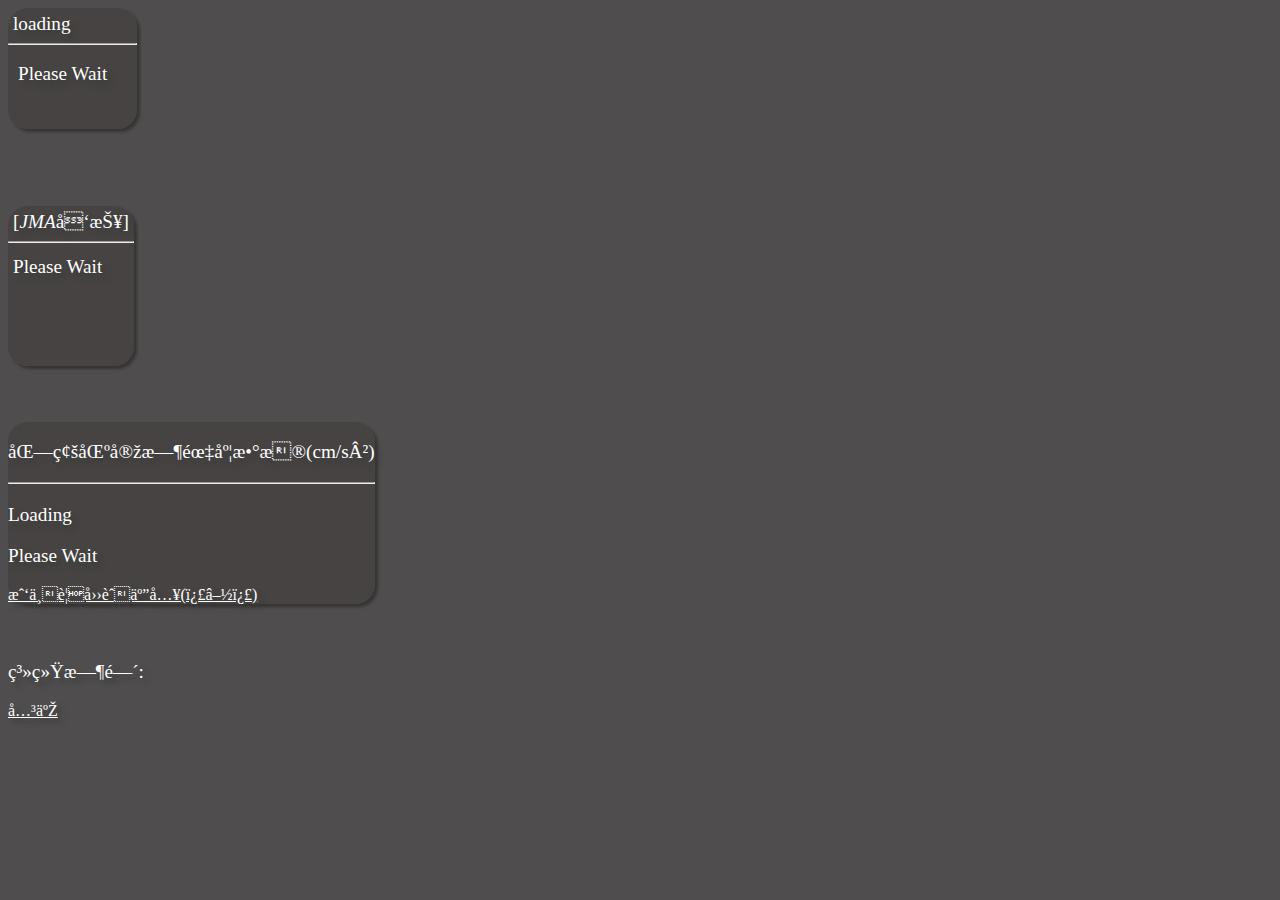
<file: index.html>
<!DOCTYPE html>
<html>
    <head>
        <script src="https://lib.baomitu.com/jquery/3.6.0/jquery.js" type="text/javascript" charset="utf-8"></script>
        <script src="js/parsing.js" charset="utf-8">
        </script>
        <title>EQinfo</title>
        <link rel="icon" href="icon/favicon.ico" type ="image/x-icon">
        <style src="css/font.css"></style>
        <style>
            body{
                font-family:OPPOSans-H;
                font-weight: 200;
                background-color: rgb(79, 77, 77);
                text-shadow: 5px 5px 5px rgb(58, 58, 58);
                color: white;
            }
            #data{
                background-color:rgba(71, 66, 66, 0.923);
                position:absolute;
                box-shadow: 3px 3px 3px rgb(55, 52, 52);
                border-radius: 20px;
            }
            #Area,#Mag,#time,#depth{
                color: white;
                position:relative;
                text-align: center;
                float: left;
                margin: 10px;
                font-size: larger;
            }
            #Mag{
                font-size: larger;
                text-align: left;
            }
            #type{
                color: white;
                position:relative;
                text-align: left;
                margin: 5px;
            }
            #Maxint{
                color: white;
                position:relative;
                float: left;
                text-align:center;
                font-size: larger;
                margin: 5px;
            }
            /*
                JMA
            */
            #JMA_data{
                background-color:rgba(71, 66, 66, 0.923);
                position:absolute;
                box-shadow: 3px 3px 3px rgb(55, 52, 52);
                border-radius: 20px;
            }
            #JMAArea,#JMAMag,#JMAtime{
                color: white;
                text-align: center;
                float: left;
                margin: 5px;
                font-size: larger;
            }
            #JMAMag{
                font-size: larger;
                text-align: left;
            }
            #JMAtype{
                color: white;
                text-align: left;
                margin: 5px;
            }
            #JMAMaxint{
                color: white;
                float: left;
                text-align:left;
                font-size: larger;
                margin: 5px;
            }
            #JMAdepth{
                position:absolute;
                color: white;
                float: left;
                margin-top: 5px;
                margin-left: 5px;
                margin-right: 5px;
                margin-bottom: 10px;
                font-size: larger;
            }
            #JMAtime{
                margin-top: 20px;
            }
            #time{
                margin-top: 10px;
            }
            /*
            Beibei
            */
            #beibei{
                background-color:rgba(71, 66, 66, 0.923);
                position:absolute;
                box-shadow: 3px 3px 3px rgb(55, 52, 52);
                border-radius: 20px;
            }
            p{
                font-size: larger;
            }
            a{
                color: rgb(255, 255, 255);
            }
            #systime{
                display: inline-block;
            }
            #datetime{
                display: inline-block;
            }
        </style>
    </head>
    <body>
        <div id="data">
            <p id="type">loading</p>
            <hr>
            <p id="Area">Please Wait</p>
            <p id="Mag"></p>
            <br>
            <p id="Maxint"></p>
            <br>
            <p id="depth"></p>
            <br>
            <p id="time"></p>
            <p id="refresh_time"></p>
        </div>
        <br><br><br><br><br><br><br><br><br><br><br>
        <div id="JMA_data">
            <p id="type">[<em>JMA</em>发报]</p>
            <hr>
            <p id="JMAArea">Please Wait</p>
            <p id="JMAMag"></p>
            <br>
            <br>
            <p id="JMAMaxint"></p>
            <br>
            <br>
            <p id="JMAdepth"></p>
            <br>
            <p id="JMAtime"></p>
        </div>
        <br><br><br><br><br><br><br><br><br><br><br>
        <br>
        <div id="beibei">
            <p>北碚区实时震度数据(cm/s²)</p>
            <hr>
            <p id="bbnow">Loading</p>
            <p id="bb5mmax">Please Wait</p>
            <a href="noceil.html">我不要四舍五入(￣▽￣)</a>
        </div>
        <br><br><br><br><br><br><br><br><br><br><br>
        <p id="cat"></p>
        <p id="systime">系统时间:</p>
        <p id="datetime">
            <script>
                setInterval("document.getElementById('datetime').innerHTML=new Date().toLocaleString();", 1000);
            </script>
        </p>
        <br>
        <a href="about.html">关于</a>
    </body>
</html>
</file>
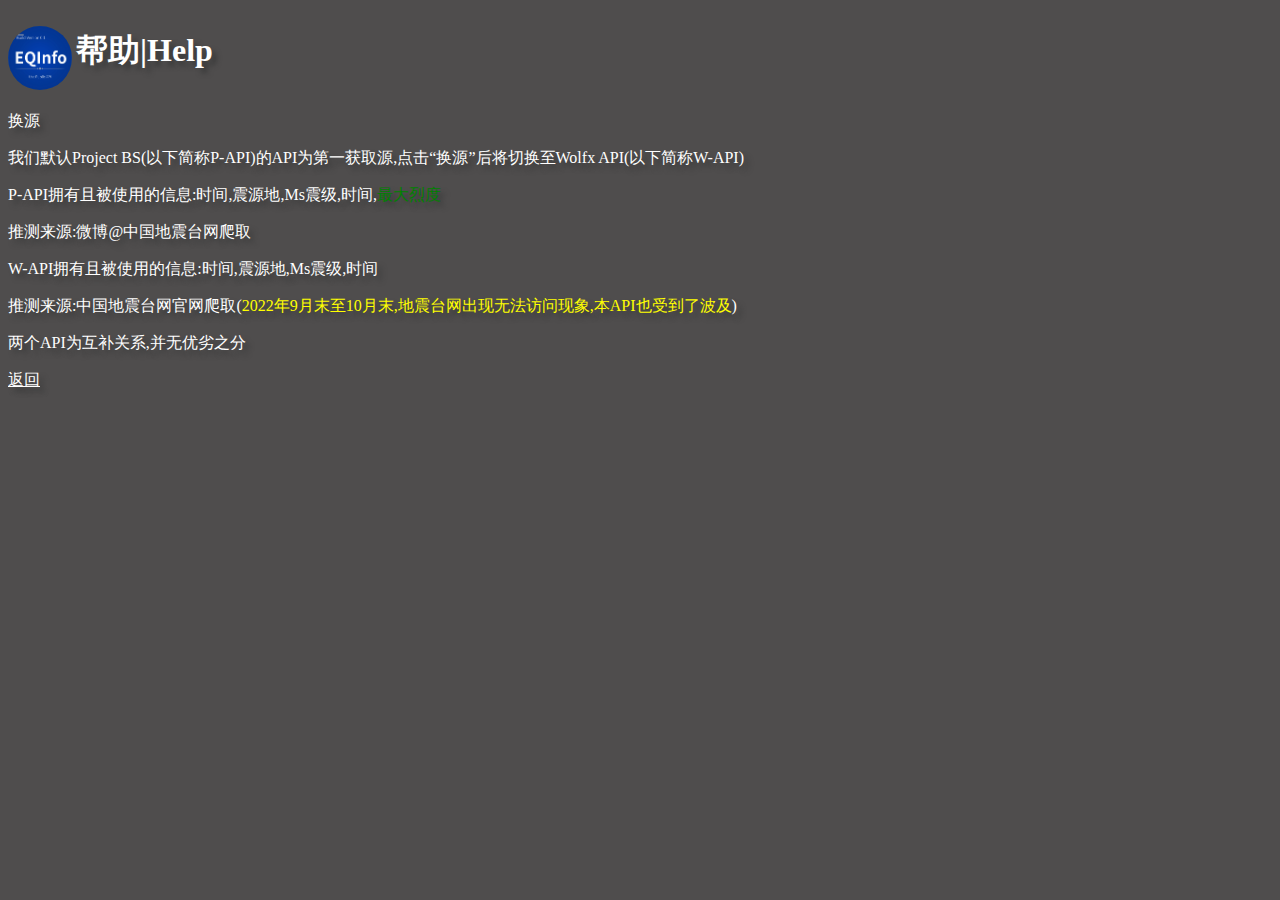
<file: help.html>
<!DOCTYPE html>
<html>
    <head>
        <meta charset="utf-8">
        <link rel="icon" href="icon/favicon.ico" type ="image/x-icon">
        <title>帮助</title>
        <style src="css/font.css"></style>
        <style>
            body{
                font-family:OPPOSans-H;
                font-weight: 200;
                background-color: rgb(79, 77, 77);
                text-shadow: 5px 5px 5px rgb(58, 58, 58);
                color: white;
            }
            a{
                color:white;
            }
            img{
                border-radius: 100%;
                display: inline-block;
            }
            h1{
                display: inline-block;
            }
        </style>
    </head>
    <body>
        <img src="icon/favicon_more_message.ico" width="64px" height="64px" align="absmiddle">
        <h1>帮助|Help</h1> 
        <p>换源</p>
        <p>我们默认Project BS(以下简称P-API)的API为第一获取源,点击“换源”后将切换至Wolfx API(以下简称W-API)</p>
        <p>P-API拥有且被使用的信息:时间,震源地,Ms震级,时间,<font color="green">最大烈度</font></p>
        <p>推测来源:微博@中国地震台网爬取</p>
        <p>W-API拥有且被使用的信息:时间,震源地,Ms震级,时间</p>
        <p>推测来源:中国地震台网官网爬取(<font color="yellow">2022年9月末至10月末,地震台网出现无法访问现象,本API也受到了波及</font>)</p>
        <p>两个API为互补关系,并无优劣之分</p>
        <a href="index.html">返回</a>
    </body>    
</html>
</file>
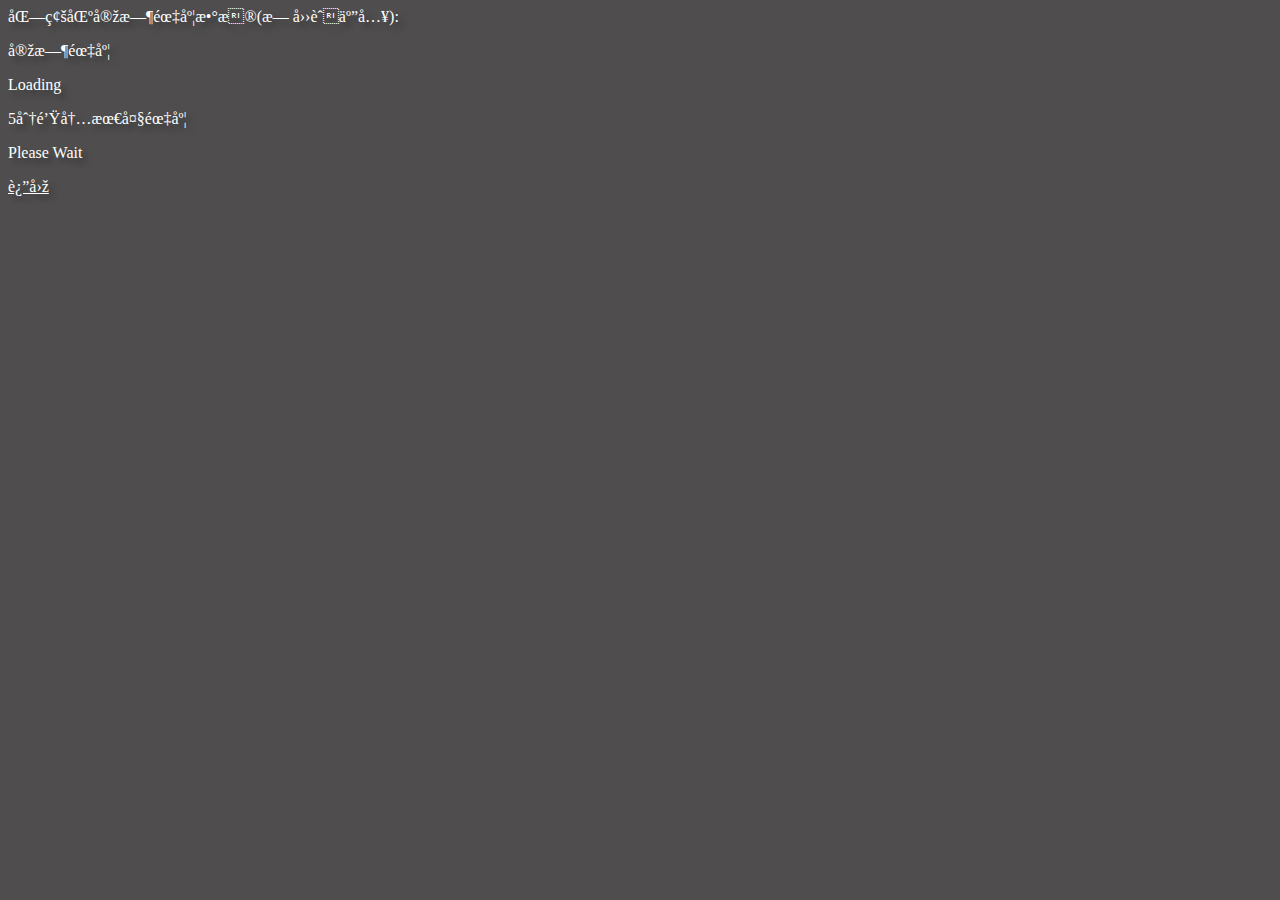
<file: noceil.html>
<!DOCTYPE html>
<html>
    <head>
        <script src="https://lib.baomitu.com/jquery/3.6.0/jquery.js" type="text/javascript" charset="utf-8"></script>
        <script src="js/nceilparsing.js" charset="utf-8">
        </script>        
        <link rel="icon" href="icon/favicon.ico" type ="image/x-icon">
        <title>北碚区实时震度数据(无四舍五入)</title>
        <style src="css/font.css"></style>
        <style>
            body{
                font-family:OPPOSans-H;
                font-weight: 200;
                background-color: rgb(79, 77, 77);
                text-shadow: 5px 5px 5px rgb(58, 58, 58);
                color: white;
            }
            a{
                color:white;
            }
        </style>
    </head>
    <body>
        北碚区实时震度数据(无四舍五入):
        <p>实时震度</p>
        <p id="acc">Loading</p>
        <p>5分钟内最大震度</p>
        <p id="5mmaxacc">Please Wait</p>
        <a href="index.html">返回</a>
    </body>    
</html>
</file>
